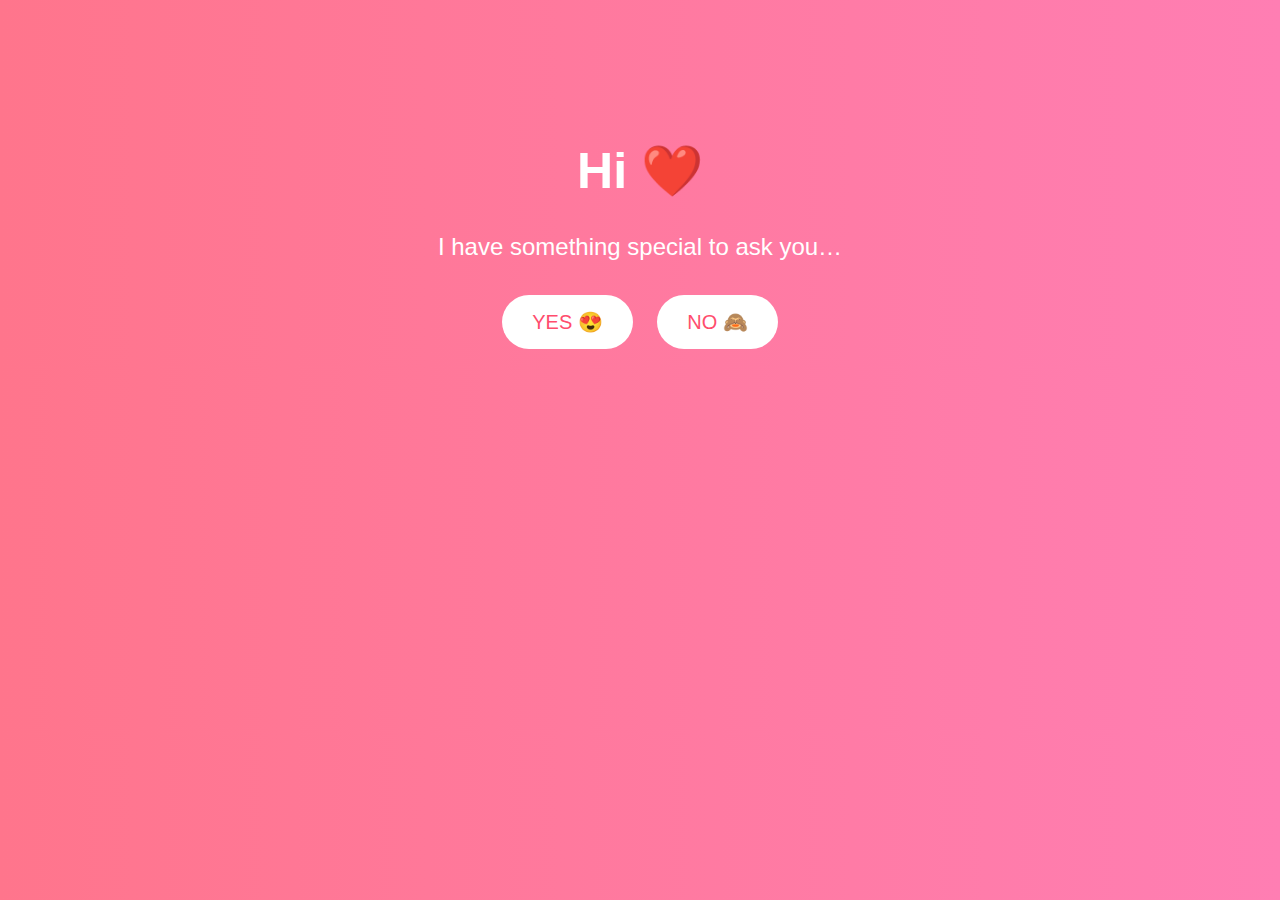
<file: index.html>
<!DOCTYPE html>
<html>
<head>
  <title>From Manraj ❤️</title>
  <style>
    body {
      background: linear-gradient(to right, #ff758c, #ff7eb3);
      font-family: Arial, sans-serif;
      text-align: center;
      color: white;
      padding-top: 100px;
    }
    h1 {
      font-size: 50px;
    }
    p {
      font-size: 24px;
    }
    button {
      background: white;
      color: #ff4d6d;
      border: none;
      padding: 15px 30px;
      font-size: 20px;
      border-radius: 30px;
      cursor: pointer;
      margin: 10px;
    }
    button:hover {
      background: #ffe6eb;
    }
  </style>
</head>
<body>

<h1>Hi ❤️</h1>
<p>I have something special to ask you…</p>

<button onclick="yes()">YES 😍</button>
<button onclick="no()">NO 🙈</button>

<script>
  function yes() {
    document.body.innerHTML =
      "<h1>You made Manraj very happy ❤️</h1><p>Happy Valentine’s 💕</p>";
  }
  function no() {
    alert("No option not allowed 😜 Try again");
  }
</script>

</body>
</html>
</file>
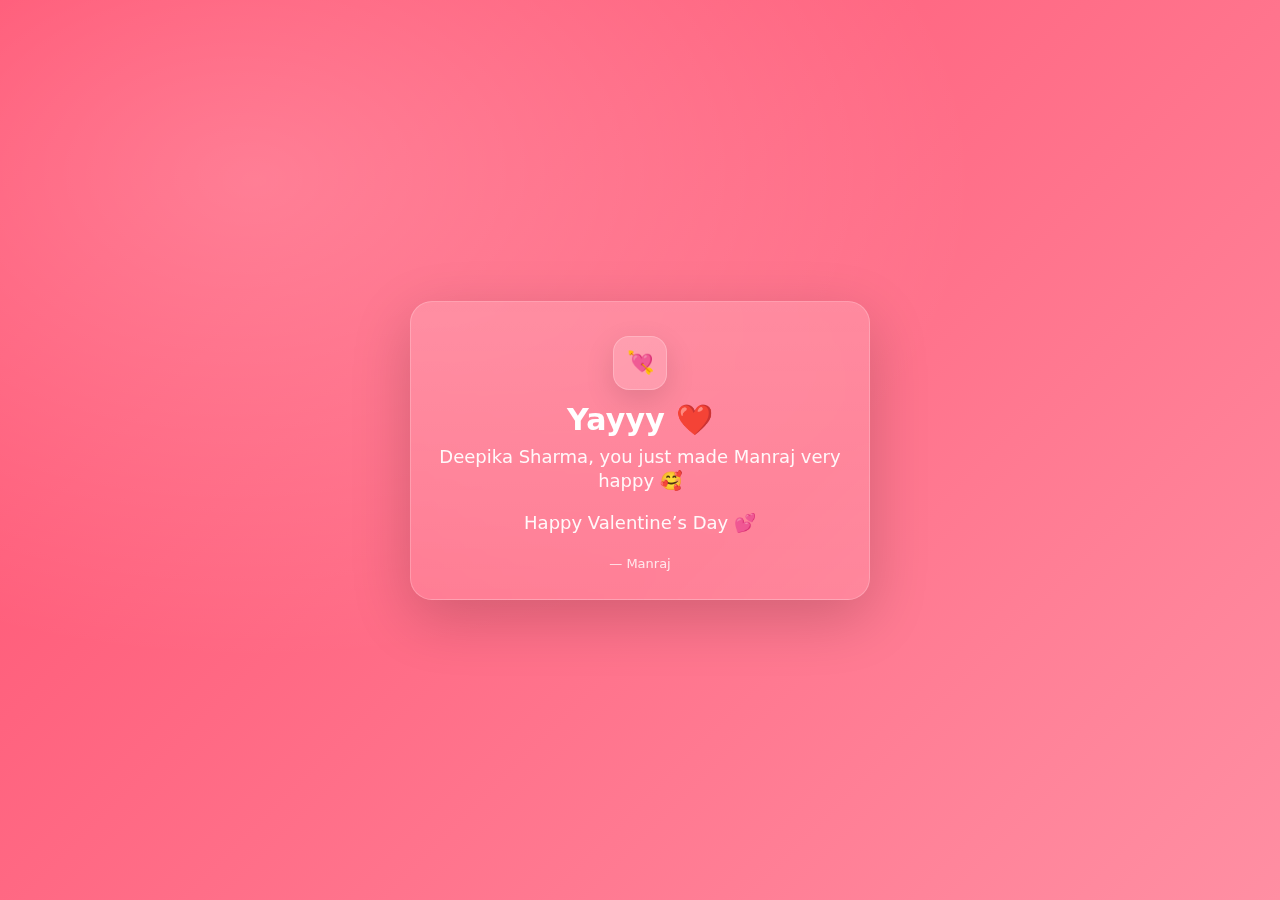
<file: v-day/yes.html>
<!DOCTYPE html>
<html lang="en">
<head>
  <meta charset="UTF-8" />
  <meta name="viewport" content="width=device-width,initial-scale=1" />
  <title>Yay ❤️</title>
  <link rel="stylesheet" href="style.css" />
</head>
<body>
  <div id="hearts"></div>

  <main class="wrap">
    <section class="card pop-in">
      <div class="badge">💘</div>
      <h1>Yayyy ❤️</h1>
      <p class="subtitle">Deepika Sharma, you just made Manraj very happy 🥰</p>
      <p class="subtitle">Happy Valentine’s Day 💕</p>

      <div class="footer">
        <span class="tiny">— Manraj</span>
      </div>
    </section>
  </main>

  <script src="script.js"></script>
  <script>
    // Extra hearts on YES page
    startHearts(28);
  </script>
</body>
</html>
</file>
<file: v-day/style.css>
:root{
  --bg1:#ff4d6d;
  --bg2:#ff8fa3;
  --glass:rgba(255,255,255,.16);
  --glass2:rgba(255,255,255,.10);
  --text:#fff;
  --shadow: 0 18px 60px rgba(0,0,0,.18);
}

*{ box-sizing:border-box; }
html,body{ height:100%; }

body{
  margin:0;
  font-family: ui-sans-serif, system-ui, -apple-system, Segoe UI, Roboto, Arial, "Apple Color Emoji","Segoe UI Emoji";
  color:var(--text);
  background: radial-gradient(1200px 800px at 20% 20%, rgba(255,255,255,.22), transparent 60%),
              linear-gradient(135deg, var(--bg1), var(--bg2));
  overflow:hidden;
}

.wrap{
  min-height:100%;
  display:flex;
  justify-content:center;
  align-items:center;
  padding:24px;
}

.card{
  width:min(460px, 92vw);
  padding:34px 26px 26px;
  text-align:center;
  background: linear-gradient(180deg, var(--glass), var(--glass2));
  border: 1px solid rgba(255,255,255,.22);
  border-radius:22px;
  backdrop-filter: blur(10px);
  -webkit-backdrop-filter: blur(10px);
  box-shadow: var(--shadow);
  position:relative;
}

.badge{
  width:54px;
  height:54px;
  margin:0 auto 12px;
  display:grid;
  place-items:center;
  border-radius:16px;
  background: rgba(255,255,255,.16);
  border: 1px solid rgba(255,255,255,.22);
  box-shadow: 0 10px 30px rgba(0,0,0,.12);
  font-size:22px;
}

h1{
  margin: 6px 0 8px;
  font-size: 30px;
  letter-spacing: .2px;
}

.subtitle{
  margin: 0 0 18px;
  font-size: 18px;
  line-height: 1.35;
  opacity: .95;
}

.buttons{
  margin-top: 18px;
  display:flex;
  justify-content:center;
  gap:12px;
  flex-wrap:wrap;
  position:relative;
  min-height:64px;
}

.btn{
  border:0;
  cursor:pointer;
  padding: 12px 22px;
  border-radius: 999px;
  font-size: 17px;
  font-weight: 700;
  transition: transform .12s ease, box-shadow .12s ease, filter .12s ease;
  user-select:none;
  -webkit-tap-highlight-color: transparent;
}

.btn:active{ transform: scale(.98); }

.btn-yes{
  background: #ffffff;
  color: #ff2f59;
  box-shadow: 0 12px 28px rgba(0,0,0,.14);
}

.btn-yes:hover{
  transform: translateY(-2px);
  filter: brightness(1.02);
}

.btn-no{
  background: rgba(255,255,255,.78);
  color:#ff2f59;
  position: fixed; /* important for runaway button */
  left: 50%;
  top: 50%;
  transform: translate(40px, 90px);
  box-shadow: 0 12px 28px rgba(0,0,0,.12);
}

.hint{
  margin:16px 0 0;
  font-size: 13px;
  opacity: .85;
}

.footer{
  margin-top: 18px;
  opacity: .9;
}
.tiny{
  font-size: 13px;
  opacity: .9;
}

/* Entrance animation */
.pop-in{
  animation: pop .55s cubic-bezier(.2,.9,.2,1.2) both;
}
@keyframes pop{
  from{ transform: translateY(10px) scale(.98); opacity:0; }
  to  { transform: translateY(0) scale(1); opacity:1; }
}

/* Floating hearts */
#hearts{
  position:fixed;
  inset:0;
  pointer-events:none;
  overflow:hidden;
}

.heart{
  position:absolute;
  bottom:-40px;
  font-size: 18px;
  opacity:.9;
  filter: drop-shadow(0 6px 10px rgba(0,0,0,.12));
  animation: floatUp linear forwards;
}

@keyframes floatUp{
  from { transform: translateY(0) translateX(0) scale(.9); opacity:.0; }
  10%  { opacity:.9; }
  to   { transform: translateY(-110vh) translateX(var(--drift, 0px)) scale(1.25); opacity:0; }
}

@media (max-width:380px){
  h1{ font-size: 26px; }
  .subtitle{ font-size: 16px; }
}
</file>
